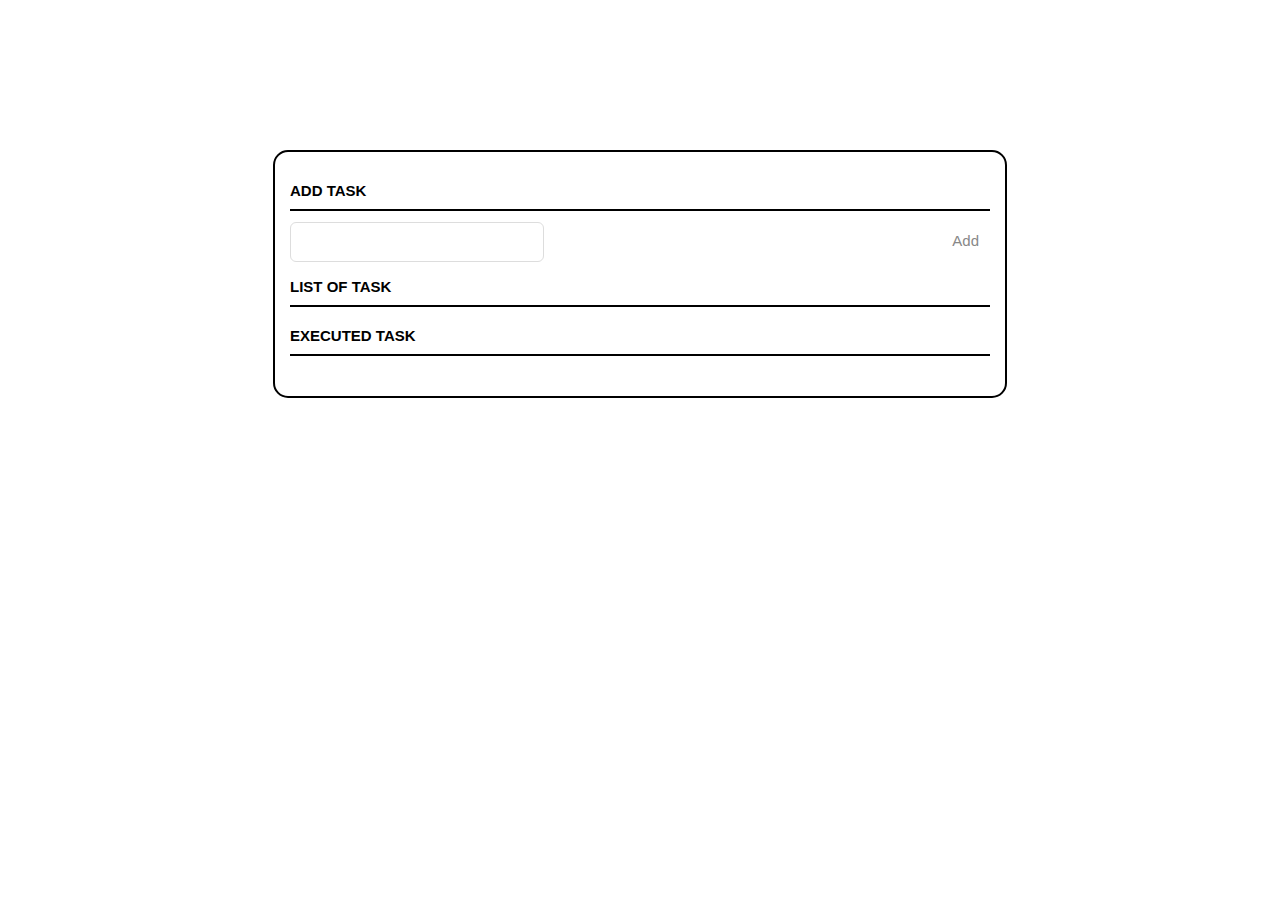
<file: index.html>
<!DOCTYPE html>
<html lang="en">
<head>
    <meta charset="UTF-8">
    <meta name="viewport" content="width=device-width, initial-scale=1.0">
    <title>To Do List</title>
    <link rel="stylesheet" href="toDoList.css">
</head>
<body>
    <div class="root">
        <div class="container">
            <h3>Add task</h3>
            <input id="new-task" type="text">
            <button id="add">Add</button>
            <h3>list of task</h3>
            <ul id="unfinished-tasks">
            </ul>
                <h3>Executed task</h3>
                <ul id="finished-tasks">
            </ul>
        </div>
    </div>
    <script src="toDoList.js"></script>
</body>
</html>
</file>
<file: toDoList.css>
/* fallback */
@font-face {
    font-family: "Material Icons";
    font-style: normal;
    font-weight: 400;
    src: url(https://fonts.gstatic.com/s/materialicons/v32/2fcrYFNaTjcS6g4U3t-Y5ZjZjT5FdEJ140U2DJYC3mY.woff2)
        format("woff2");
}

body {
    background-color: #fff;
    color: #000;
    font-family: sans-serif;
}
.container {
    display: block;
    width: 700px;
    margin: 150px auto 0;
    padding: 20px 15px 30px;
    border: 2px solid #000;
    border-radius: 15px;
}
.material-icons {
    font-family: "Material Icons";
    font-weight: normal;
    font-style: normal;
    font-size: 24px;
    line-height: 1;
    letter-spacing: normal;
    text-transform: none;
    display: inline-block;
    white-space: nowrap;
    word-wrap: normal;
    direction: ltr;
    -webkit-font-smoothing: antialiased;
}
h3 {
    font-weight: bold;
    text-transform: uppercase;
    font-size: 15px;
    border-bottom: 2px solid #000;
    padding: 10px 0;
    margin: 0 0 10px;
}
ul {
    margin: 5px 0;
    padding: 0;
}
li * {
    float: left;
}
li,
h3 {
    clear: both;
    list-style: none;
}
input,
button {
    outline: none;
}
button {
    background: none;
    border: 0;
    color: #888;
    font-size: 15px;
    font-family: sans-serif;
    cursor: pointer;
    float: right;
    margin: 8px auto;
}
button:hover {
    color: #000;
}
#add {
    float: right;
    padding: 10px;
    margin-top: 0;
    border: 1px solid #fff;
}
#add:hover {
    border-radius: 14px;
    border: 1px solid #ddd;
}
input[type="text"] {
    margin: 1px 0;
    font-size: 18px;
    line-height: 18px;
    height: 18px;
    padding: 10px;
    border: 1px solid #ddd;
    background: #fff;
    border-radius: 6px;
    font-family: sans-serif;
    color: #888;
}
input[type="text"]:focus {
    color: #000;
}
label[for="new-task"] {
    display: block;
    margin: 0 0 20px;
}
input #new-task {
    float: left;
    width: 487px;
}

li {
    overflow: hidden;
    border-bottom: 1px solid #eee;
}

li > input[type="checkbox"] {
    margin: 0 10px;
    position: relative;
    top: 15px;
    transform: scale(1.5);
}
li > label {
    font-size: 18px;
    line-height: 40px;
    width: 237px;
    padding: 1px 0 0 11px;
}
li > input[type="text"] {
    width: 457px;
    display: none;
}
li > .delete:hover {
    color: #cf2323;
}
#finished-tasks label,
#finished-tasks button {
    text-decoration: line-through;
    color: lightgray;
}
ul .editMode input[type="text"] {
    display: block;
}
ul .editMode label {
    display: none;
}
.checkbox {
    float: left;
}
</file>
